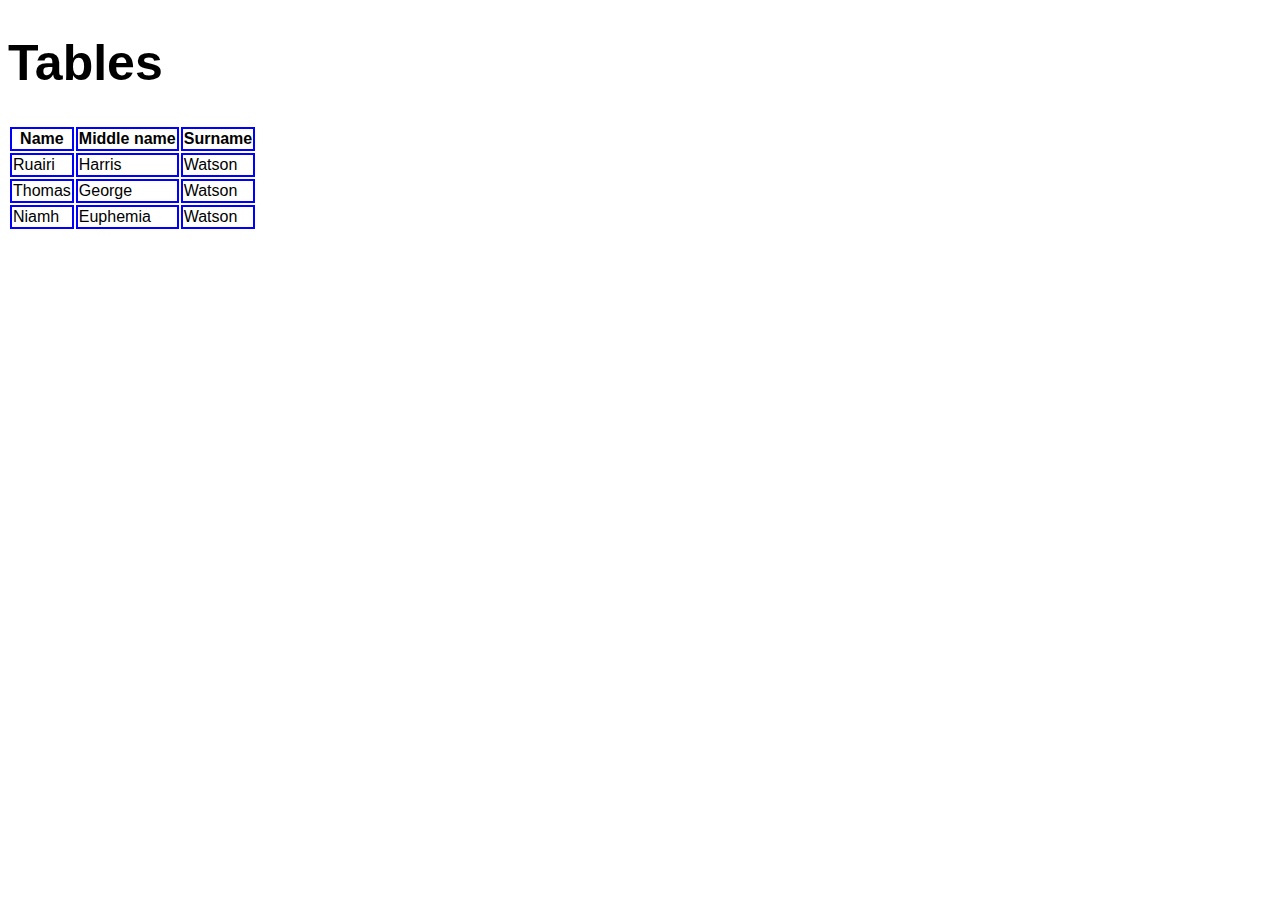
<file: index2.html>
<!DOCTYPE html>
<html>
	<head>
		<title>Table</title>
		<link rel="stylesheet" href="styles.css">
		<head>
		<body>
			<h1>Tables</h1>

			<table>
					<tr>
						<th> Name </th>
						<th> Middle name </th>
						<th> Surname </th>
					</tr>
				
					<tr>
						<td> Ruairi </td>
						<td> Harris </td>
						<td> Watson </td>

					</tr>
				
					<tr>
						<td> Thomas </td>
						<td> George </td>
						<td> Watson </td>
						
					<tr>
						<td> Niamh </td>
						<td> Euphemia </td>
						<td> Watson </td>
						
					</tr>

			</table>



		</body>
		
</html>
</file>
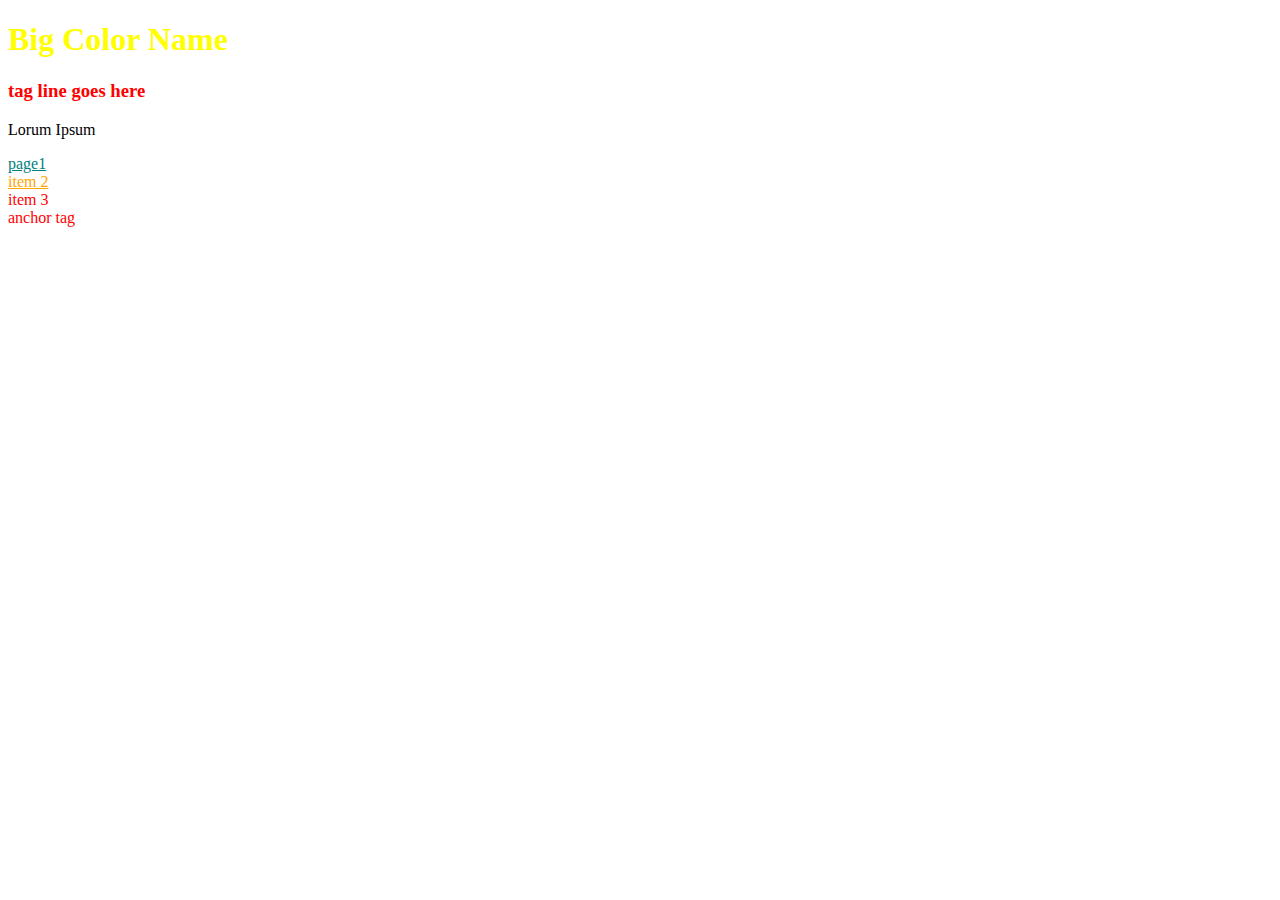
<file: Oranges.html>
<!DOCTYPE html>
<html>
	<head>
		<title> Week 3</title>
		<link rel="stylesheet" href="Oranges.css"/>
		</head>
		<body>
			<h1 style="color:yellow; text-allign:center"> Big Color Name </h1>
			<h3> tag line goes here </h3>
			<p> Lorum Ipsum
			
			</p>
			<!--lists <ul> <ol> <li> -->
			<li><a href="#" class="teal">page1<a></li>
			<li><a href="#">item 2</a></li>
			<li>item 3 </li>
			
		</ul>
		</a href="#">anchor tag</a>
		
	</body>
</html>
</file>
<file: styles.css>
td, th
{
	border: 2px solid black;
	border-color: blue;
	padding; 50px;
}
h1{
	font-size: 50px;
	font-family: 'montserrat', sans-serif;
}

table
{ 
	padding-right: 100px;
	font-family: 'karla', sans-serif;
}
</file>
<file: Oranges.css>
/*  test
*/

body{	

	/*background-color: 
	red;*/
	color: red;
}

h1{
	Color: black;
}

li >a{
	color:orange;
}
.teal{
	color:teal;
}
p{
	Color: black;
}
</file>
